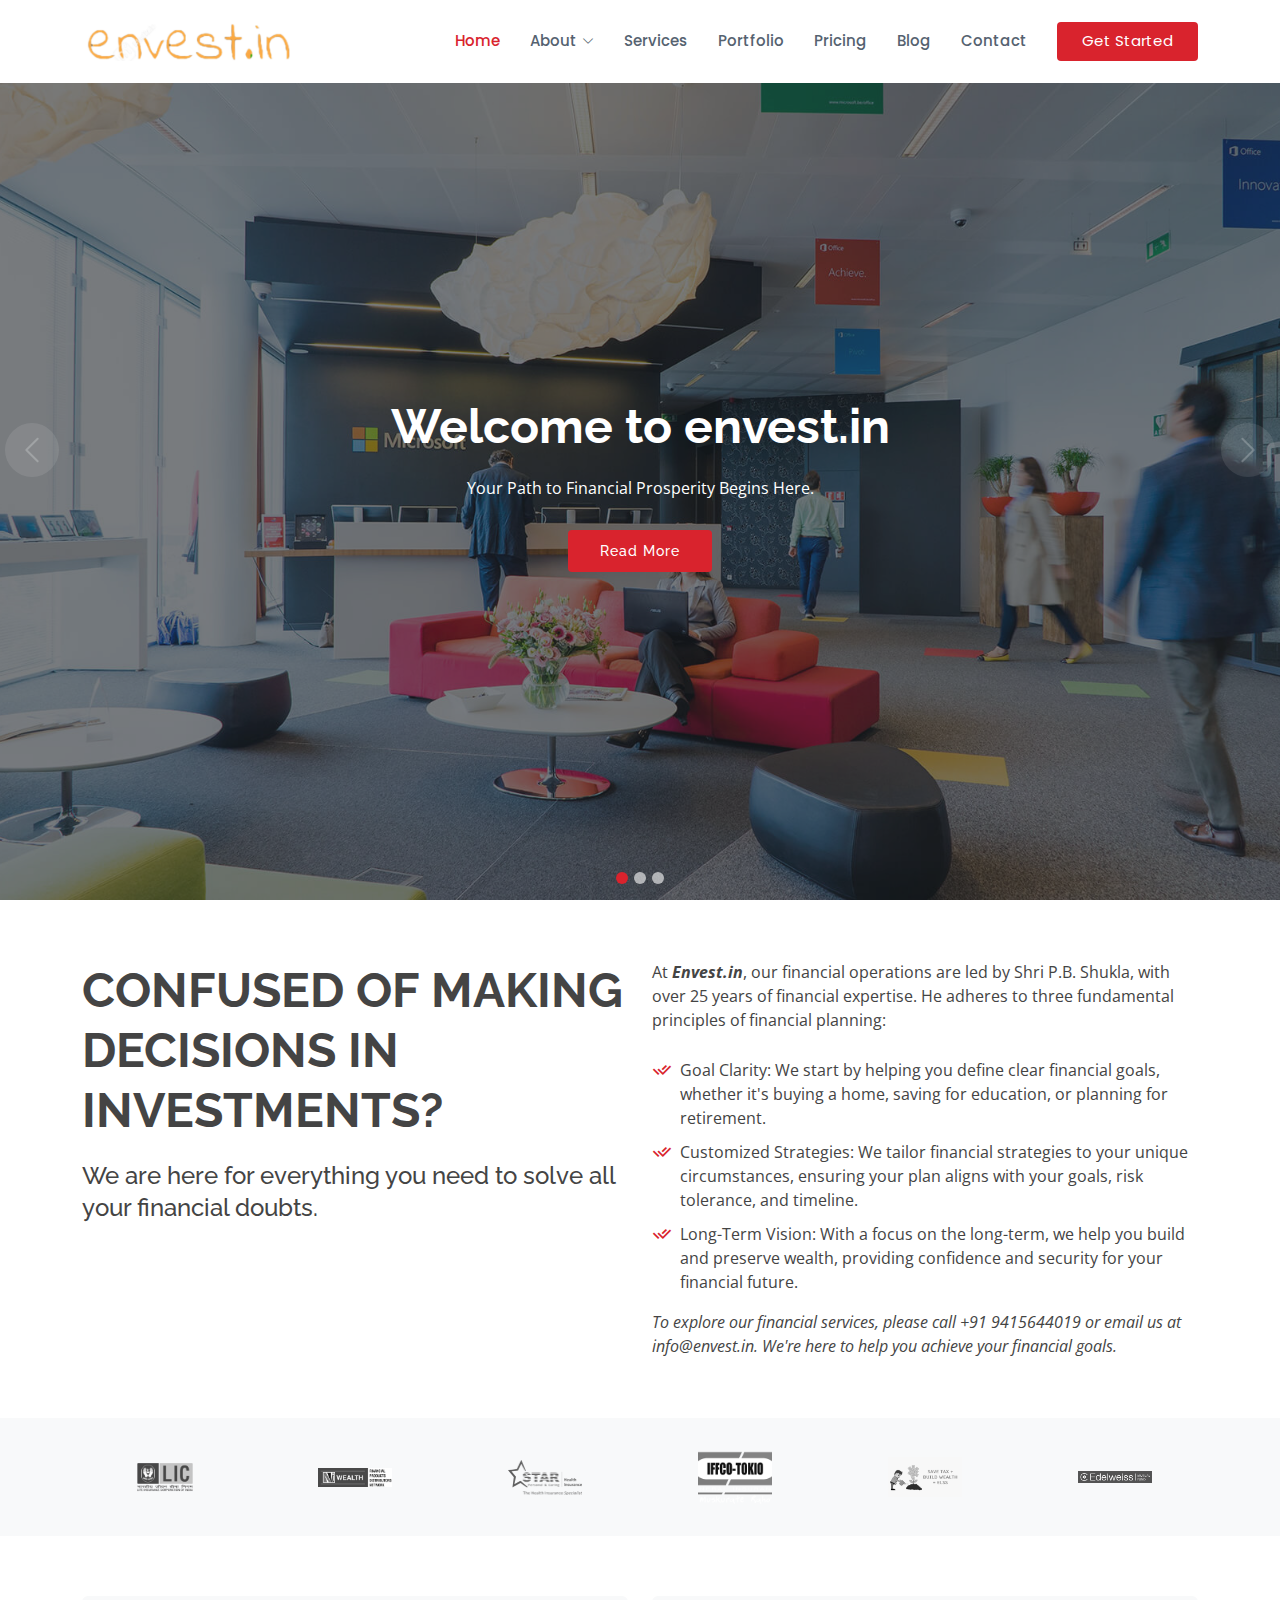
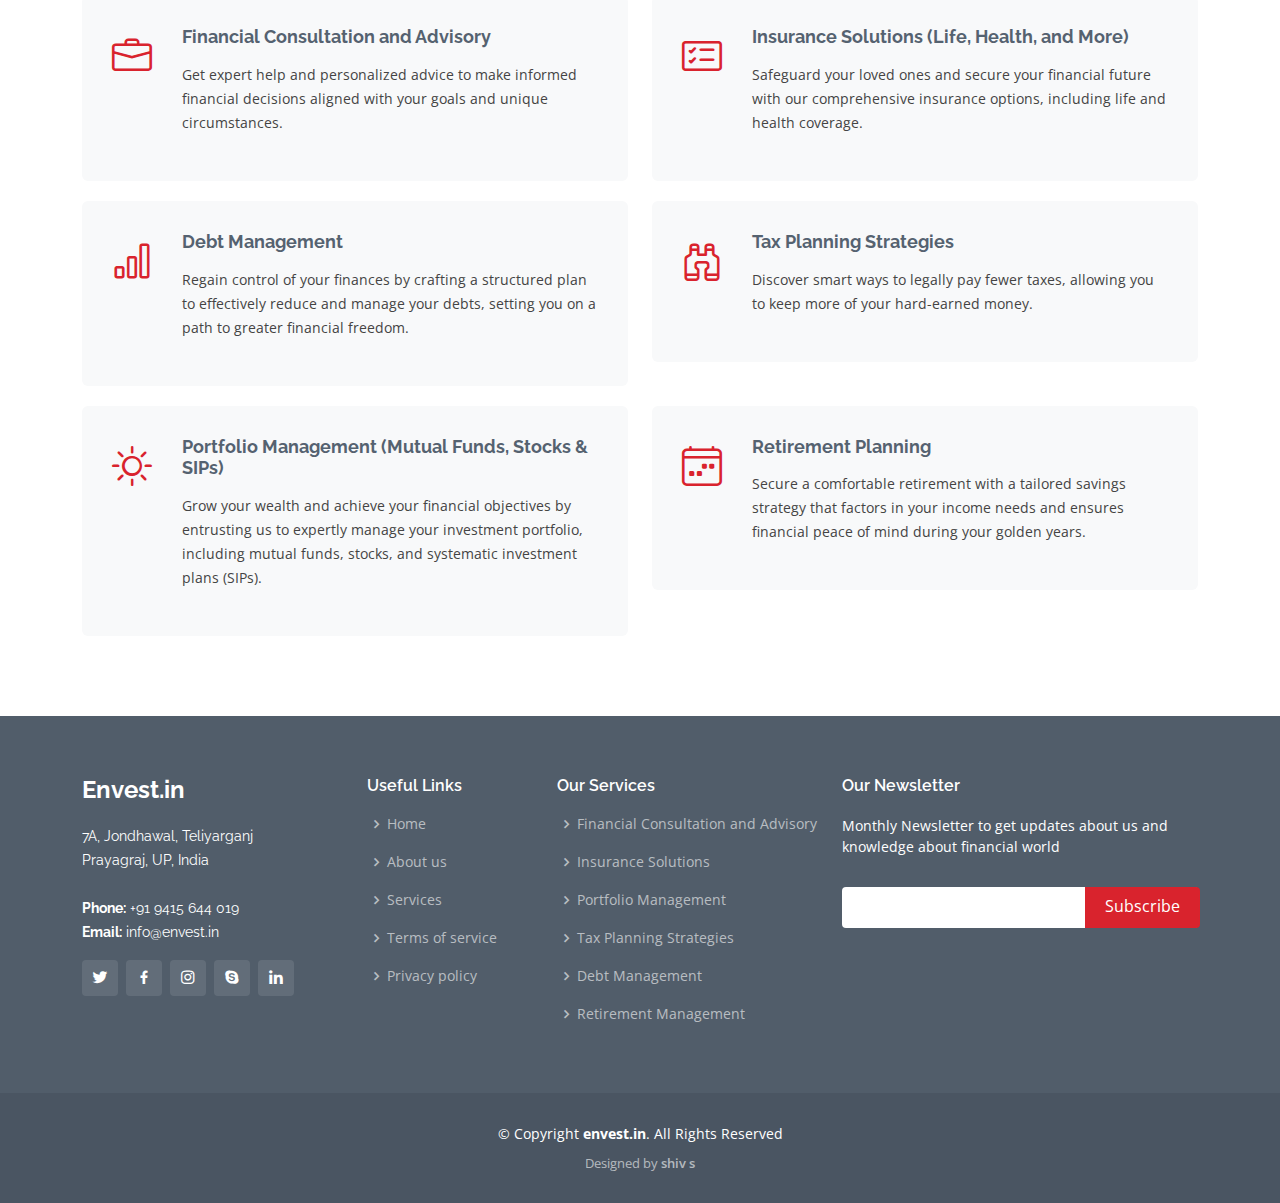
<file: index.html>
<!DOCTYPE html>
<html lang="en">

<head>
  <meta charset="utf-8">
  <meta content="width=device-width, initial-scale=1.0" name="viewport">

  <title>Wealth management and Investment Consulting</title>
  <meta content="" name="description">
  <meta content="" name="keywords">

  <!-- Favicons -->
  <link href="assets/img/favicon.png" rel="icon">
  <link href="assets/img/apple-touch-icon.png" rel="apple-touch-icon">

  <!-- Google Fonts -->
  <link href="https://fonts.googleapis.com/css?family=Open+Sans:300,300i,400,400i,600,600i,700,700i|Raleway:300,300i,400,400i,500,500i,600,600i,700,700i|Poppins:300,300i,400,400i,500,500i,600,600i,700,700i" rel="stylesheet">

  <!-- Vendor CSS Files -->
  <link href="assets/vendor/animate.css/animate.min.css" rel="stylesheet">
  <link href="assets/vendor/bootstrap/css/bootstrap.min.css" rel="stylesheet">
  <link href="assets/vendor/bootstrap-icons/bootstrap-icons.css" rel="stylesheet">
  <link href="assets/vendor/boxicons/css/boxicons.min.css" rel="stylesheet">
  <link href="assets/vendor/glightbox/css/glightbox.min.css" rel="stylesheet">
  <link href="assets/vendor/remixicon/remixicon.css" rel="stylesheet">
  <link href="assets/vendor/swiper/swiper-bundle.min.css" rel="stylesheet">

  <!-- Template Main CSS File -->
  <link href="assets/css/style.css" rel="stylesheet">

</head>

<body>

  <!-- ======= Header ======= -->
  <header id="header" class="fixed-top d-flex align-items-center">
    <div class="container d-flex align-items-center">

      <!-- <h1 class="logo me-auto"><a href="index.html">envest.in</a></h1> -->
      <!-- Uncomment below if you prefer to use an image logo -->
      <a href="index.html" class="logo me-auto"><img src="assets/img/logo.png" alt="" class="img-fluid"></a>

      <nav id="navbar" class="navbar">
        <ul>
          <li><a href="index.html" class="active">Home</a></li>

          <li class="dropdown"><a href="#"><span>About</span> <i class="bi bi-chevron-down"></i></a>
            <ul>
              <li><a href="index.html">About</a></li>
              <li><a href="index.html">Team</a></li>
              <li><a href="index.html">Testimonials</a></li>

              <li class="dropdown"><a href="#"><span>Deep Drop Down</span> <i class="bi bi-chevron-right"></i></a>
                <ul>
                  <li><a href="#">Deep Drop Down 1</a></li>
                  <li><a href="#">Deep Drop Down 2</a></li>
                  <li><a href="#">Deep Drop Down 3</a></li>
                  <li><a href="#">Deep Drop Down 4</a></li>
                  <li><a href="#">Deep Drop Down 5</a></li>
                </ul>
              </li>
            </ul>
          </li>
          <li><a href="index.html">Services</a></li>
          <li><a href="index.html">Portfolio</a></li>
          <li><a href="index.html">Pricing</a></li>
          <li><a href="index.html">Blog</a></li>

          <li><a href="index.html">Contact</a></li>
          <li><a href="index.html" class="getstarted">Get Started</a></li>
        </ul>
        <i class="bi bi-list mobile-nav-toggle"></i>
      </nav><!-- .navbar -->

    </div>
  </header><!-- End Header -->

  <!-- ======= Hero Section ======= -->
  <section id="hero">
    <div id="heroCarousel" data-bs-interval="5000" class="carousel slide carousel-fade" data-bs-ride="carousel">

      <ol class="carousel-indicators" id="hero-carousel-indicators"></ol>

      <div class="carousel-inner" role="listbox">

        <!-- Slide 1 -->
        <div class="carousel-item active" style="background-image: url(assets/img/slide/slide-1.jpg)">
          <div class="carousel-container">
            <div class="container">
              <h2 class="animate__animated animate__fadeInDown">Welcome to <span>envest.in</span></h2>
              <p class="animate__animated animate__fadeInUp">Your Path to Financial Prosperity Begins Here.</p>
              <a href="#about" class="btn-get-started animate__animated animate__fadeInUp scrollto">Read More</a>
            </div>
          </div>
        </div>

        <!-- Slide 2 -->
        <div class="carousel-item" style="background-image: url(assets/img/slide/slide-2.jpg)">
          <div class="carousel-container">
            <div class="container">
              <h2 class="animate__animated animate__fadeInDown">Unlock Your Financial Potential with Envest</span></h2>
              <p class="animate__animated animate__fadeInUp">Discover the key to unlocking your financial potential with Envest. We provide expert financial guidance and tailored solutions to help you achieve your financial goals and secure a prosperous future.</p>
              <a href="#about" class="btn-get-started animate__animated animate__fadeInUp scrollto">Read More</a>
            </div>
          </div>
        </div>

        <!-- Slide 3 -->
        <div class="carousel-item" style="background-image: url(assets/img/slide/slide-3.jpg)">
          <div class="carousel-container">
            <div class="container">
              <h2 class="animate__animated animate__fadeInDown">Plan your future by planning your finances</h2>
              <p class="animate__animated animate__fadeInUp">Secure your future by taking control of your finances. Our financial planning services empower you to make informed decisions, set achievable goals, and build a prosperous tomorrow. Let us guide you on the path to financial stability and success.</p>
              <a href="#about" class="btn-get-started animate__animated animate__fadeInUp scrollto">Read More</a>
            </div>
          </div>
        </div>

      </div>

      <a class="carousel-control-prev" href="#heroCarousel" role="button" data-bs-slide="prev">
        <span class="carousel-control-prev-icon bi bi-chevron-left" aria-hidden="true"></span>
      </a>

      <a class="carousel-control-next" href="#heroCarousel" role="button" data-bs-slide="next">
        <span class="carousel-control-next-icon bi bi-chevron-right" aria-hidden="true"></span>
      </a>

    </div>
  </section><!-- End Hero -->

  <main id="main">

    <!-- ======= About Section ======= -->
    <section id="about" class="about">
      <div class="container">

        <div class="row content">
          <div class="col-lg-6">
            <h2>Confused of making decisions in investments?</h2>
            <h3>We are here for everything you need to solve all your financial doubts.</h3>
          </div>
          <div class="col-lg-6 pt-4 pt-lg-0">
            <p>
              
              At <b><i>Envest.in</i></b>, our financial operations are led by <span> Shri P.B. Shukla</span>, with over 25 years of financial expertise. 
              He adheres to three fundamental principles of financial planning:

            </p>
            <ul>
              <li><i class="ri-check-double-line"></i> Goal Clarity: We start by helping you define clear financial goals, whether it's buying a home, saving for education, or planning for retirement.</li>
              <li><i class="ri-check-double-line"></i> Customized Strategies: We tailor financial strategies to your unique circumstances, ensuring your plan aligns with your goals, risk tolerance, and timeline.</li>
              <li><i class="ri-check-double-line"></i> Long-Term Vision: With a focus on the long-term, we help you build and preserve wealth, providing confidence and security for your financial future.</li>
            </ul>
            <p class="fst-italic">
              To explore our financial services, please call +91 9415644019 or email us at info@envest.in. We're here to help you achieve your financial goals.
            </p>
          </div>
        </div>

      </div>
    </section><!-- End About Section -->

    <!-- ======= Clients Section ======= -->
    <section id="clients" class="clients section-bg">
      <div class="container">

        <div class="row">

          <div class="col-lg-2 col-md-4 col-6 d-flex align-items-center justify-content-center">
            <img src="assets/img/clients/lic-logo.png" class="img-fluid" alt="">
          </div>

          <div class="col-lg-2 col-md-4 col-6 d-flex align-items-center justify-content-center">
            <img src="assets/img/clients/client-2.png" class="img-fluid" alt="">
          </div>

          <div class="col-lg-2 col-md-4 col-6 d-flex align-items-center justify-content-center">
            <img src="assets/img/clients/client-3.png" class="img-fluid" alt="">
          </div>

          <div class="col-lg-2 col-md-4 col-6 d-flex align-items-center justify-content-center">
            <img src="assets/img/clients/client-4.png" class="img-fluid" alt="">
          </div>

          <div class="col-lg-2 col-md-4 col-6 d-flex align-items-center justify-content-center">
            <img src="assets/img/clients/client-5.png" class="img-fluid" alt="">
          </div>

          <div class="col-lg-2 col-md-4 col-6 d-flex align-items-center justify-content-center">
            <img src="assets/img/clients/client-6.png" class="img-fluid" alt="">
          </div>

        </div>

      </div>
    </section><!-- End Clients Section -->

    <!-- ======= Services Section ======= -->
    <section id="services" class="services">
      <div class="container">

        <div class="row">
          <div class="col-md-6">
            <div class="icon-box">
              <i class="bi bi-briefcase"></i>
              <h4><a href="#">Financial Consultation and Advisory</a></h4>
              <p>Get expert help and personalized advice to make informed financial decisions aligned with your goals and unique circumstances.</p>
            </div>
          </div>
          <div class="col-md-6 mt-4 mt-md-0">
            <div class="icon-box">
              <i class="bi bi-card-checklist"></i>
              <h4><a href="#">Insurance Solutions (Life, Health, and More)</a></h4>
              <p>Safeguard your loved ones and secure your financial future with our comprehensive insurance options, including life and health coverage.</p>
            </div>
          </div>
          <div class="col-md-6 mt-4 mt-md-0">
            <div class="icon-box">
              <i class="bi bi-bar-chart"></i>
              <h4><a href="#">Debt Management</a></h4>
              <p>Regain control of your finances by crafting a structured plan to effectively reduce and manage your debts, setting you on a path to greater financial freedom.</p>
            </div>
          </div>
          <div class="col-md-6 mt-4 mt-md-0">
            <div class="icon-box">
              <i class="bi bi-binoculars"></i>
              <h4><a href="#">Tax Planning Strategies</a></h4>
              <p>Discover smart ways to legally pay fewer taxes, allowing you to keep more of your hard-earned money.</p>
            </div>
          </div>
          <div class="col-md-6 mt-4 mt-md-0">
            <div class="icon-box">
              <i class="bi bi-brightness-high"></i>
              <h4><a href="#">Portfolio Management (Mutual Funds, Stocks & SIPs)</a></h4>
              <p>Grow your wealth and achieve your financial objectives by entrusting us to expertly manage your investment portfolio, including mutual funds, stocks, and systematic investment plans (SIPs).</p>
            </div>
          </div>
          <div class="col-md-6 mt-4 mt-md-0">
            <div class="icon-box">
              <i class="bi bi-calendar4-week"></i>
              <h4><a href="#">Retirement Planning</a></h4>
              <p>Secure a comfortable retirement with a tailored savings strategy that factors in your income needs and ensures financial peace of mind during your golden years.</p>
            </div>
          </div>
        </div>

      </div>
    </section><!-- End Services Section -->

    <!-- ======= Portfolio Section ======= --
    <section id="portfolio" class="portfolio">
      <div class="container">

        <div class="row">
          <div class="col-lg-12 d-flex justify-content-center">
            <ul id="portfolio-flters">
              <li data-filter="*" class="filter-active">All</li>
              <li data-filter=".filter-app">App</li>
              <li data-filter=".filter-card">Card</li>
              <li data-filter=".filter-web">Web</li>
            </ul>
          </div>
        </div>

        <div class="row portfolio-container">

          <div class="col-lg-4 col-md-6 portfolio-item filter-app">
            <div class="portfolio-wrap">
              <img src="assets/img/portfolio/portfolio-1.jpg" class="img-fluid" alt="">
              <div class="portfolio-info">
                <h4>App 1</h4>
                <p>App</p>
                <div class="portfolio-links">
                  <a href="assets/img/portfolio/portfolio-1.jpg" data-gallery="portfolioGallery" class="portfolio-lightbox" title="App 1"><i class="bx bx-plus"></i></a>
                  <a href="portfolio-details.html" class="portfolio-details-lightbox" data-glightbox="type: external" title="Portfolio Details"><i class="bx bx-link"></i></a>
                </div>
              </div>
            </div>
          </div>

          <div class="col-lg-4 col-md-6 portfolio-item filter-web">
            <div class="portfolio-wrap">
              <img src="assets/img/portfolio/portfolio-2.jpg" class="img-fluid" alt="">
              <div class="portfolio-info">
                <h4>Web 3</h4>
                <p>Web</p>
                <div class="portfolio-links">
                  <a href="assets/img/portfolio/portfolio-2.jpg" data-gallery="portfolioGallery" class="portfolio-lightbox" title="Web 3"><i class="bx bx-plus"></i></a>
                  <a href="portfolio-details.html" class="portfolio-details-lightbox" data-glightbox="type: external" title="Portfolio Details"><i class="bx bx-link"></i></a>
                </div>
              </div>
            </div>
          </div>

          <div class="col-lg-4 col-md-6 portfolio-item filter-app">
            <div class="portfolio-wrap">
              <img src="assets/img/portfolio/portfolio-3.jpg" class="img-fluid" alt="">
              <div class="portfolio-info">
                <h4>App 2</h4>
                <p>App</p>
                <div class="portfolio-links">
                  <a href="assets/img/portfolio/portfolio-3.jpg" data-gallery="portfolioGallery" class="portfolio-lightbox" title="App 2"><i class="bx bx-plus"></i></a>
                  <a href="portfolio-details.html" class="portfolio-details-lightbox" data-glightbox="type: external" title="Portfolio Details"><i class="bx bx-link"></i></a>
                </div>
              </div>
            </div>
          </div>

          <div class="col-lg-4 col-md-6 portfolio-item filter-card">
            <div class="portfolio-wrap">
              <img src="assets/img/portfolio/portfolio-4.jpg" class="img-fluid" alt="">
              <div class="portfolio-info">
                <h4>Card 2</h4>
                <p>Card</p>
                <div class="portfolio-links">
                  <a href="assets/img/portfolio/portfolio-4.jpg" data-gallery="portfolioGallery" class="portfolio-lightbox" title="Card 2"><i class="bx bx-plus"></i></a>
                  <a href="portfolio-details.html" class="portfolio-details-lightbox" data-glightbox="type: external" title="Portfolio Details"><i class="bx bx-link"></i></a>
                </div>
              </div>
            </div>
          </div>

          <div class="col-lg-4 col-md-6 portfolio-item filter-web">
            <div class="portfolio-wrap">
              <img src="assets/img/portfolio/portfolio-5.jpg" class="img-fluid" alt="">
              <div class="portfolio-info">
                <h4>Web 2</h4>
                <p>Web</p>
                <div class="portfolio-links">
                  <a href="assets/img/portfolio/portfolio-5.jpg" data-gallery="portfolioGallery" class="portfolio-lightbox" title="Web 2"><i class="bx bx-plus"></i></a>
                  <a href="portfolio-details.html" class="portfolio-details-lightbox" data-glightbox="type: external" title="Portfolio Details"><i class="bx bx-link"></i></a>
                </div>
              </div>
            </div>
          </div>

          <div class="col-lg-4 col-md-6 portfolio-item filter-app">
            <div class="portfolio-wrap">
              <img src="assets/img/portfolio/portfolio-6.jpg" class="img-fluid" alt="">
              <div class="portfolio-info">
                <h4>App 3</h4>
                <p>App</p>
                <div class="portfolio-links">
                  <a href="assets/img/portfolio/portfolio-6.jpg" data-gallery="portfolioGallery" class="portfolio-lightbox" title="App 3"><i class="bx bx-plus"></i></a>
                  <a href="portfolio-details.html" class="portfolio-details-lightbox" data-glightbox="type: external" title="Portfolio Details"><i class="bx bx-link"></i></a>
                </div>
              </div>
            </div>
          </div>

          <div class="col-lg-4 col-md-6 portfolio-item filter-card">
            <div class="portfolio-wrap">
              <img src="assets/img/portfolio/portfolio-7.jpg" class="img-fluid" alt="">
              <div class="portfolio-info">
                <h4>Card 1</h4>
                <p>Card</p>
                <div class="portfolio-links">
                  <a href="assets/img/portfolio/portfolio-7.jpg" data-gallery="portfolioGallery" class="portfolio-lightbox" title="Card 1"><i class="bx bx-plus"></i></a>
                  <a href="portfolio-details.html" class="portfolio-details-lightbox" data-glightbox="type: external" title="Portfolio Details"><i class="bx bx-link"></i></a>
                </div>
              </div>
            </div>
          </div>

          <div class="col-lg-4 col-md-6 portfolio-item filter-card">
            <div class="portfolio-wrap">
              <img src="assets/img/portfolio/portfolio-8.jpg" class="img-fluid" alt="">
              <div class="portfolio-info">
                <h4>Card 3</h4>
                <p>Card</p>
                <div class="portfolio-links">
                  <a href="assets/img/portfolio/portfolio-8.jpg" data-gallery="portfolioGallery" class="portfolio-lightbox" title="Card 3"><i class="bx bx-plus"></i></a>
                  <a href="portfolio-details.html" class="portfolio-details-lightbox" data-glightbox="type: external" title="Portfolio Details"><i class="bx bx-link"></i></a>
                </div>
              </div>
            </div>
          </div>

          <div class="col-lg-4 col-md-6 portfolio-item filter-web">
            <div class="portfolio-wrap">
              <img src="assets/img/portfolio/portfolio-9.jpg" class="img-fluid" alt="">
              <div class="portfolio-info">
                <h4>Web 3</h4>
                <p>Web</p>
                <div class="portfolio-links">
                  <a href="assets/img/portfolio/portfolio-9.jpg" data-gallery="portfolioGallery" class="portfolio-lightbox" title="Web 3"><i class="bx bx-plus"></i></a>
                  <a href="portfolio-details.html" class="portfolio-details-lightbox" data-glightbox="type: external" title="Portfolio Details"><i class="bx bx-link"></i></a>
                </div>
              </div>
            </div>
          </div>

        </div>

      </div>
    </section><!-- End Portfolio Section -->
  
  </main><!-- End #main -->

  <!-- ======= Footer ======= -->
  <footer id="footer">
    <div class="footer-top">
      <div class="container">
        <div class="row">

          <div class="col-lg-3 col-md-6">
            <div class="footer-info">
              <h3>Envest.in</h3>
              <p>
                7A, Jondhawal, Teliyarganj <br>
                Prayagraj, UP, India<br><br>
                <strong>Phone:</strong> +91 9415 644 019<br>
                <strong>Email:</strong> <mail>info@envest.in</mail><br>
              </p>
              <div class="social-links mt-3">
                <a href="#" class="twitter"><i class="bx bxl-twitter"></i></a>
                <a href="#" class="facebook"><i class="bx bxl-facebook"></i></a>
                <a href="#" class="instagram"><i class="bx bxl-instagram"></i></a>
                <a href="#" class="google-plus"><i class="bx bxl-skype"></i></a>
                <a href="#" class="linkedin"><i class="bx bxl-linkedin"></i></a>
              </div>
            </div>
          </div>

          <div class="col-lg-2 col-md-6 footer-links">
            <h4>Useful Links</h4>
            <ul>
              <li><i class="bx bx-chevron-right"></i> <a href="#">Home</a></li>
              <li><i class="bx bx-chevron-right"></i> <a href="#">About us</a></li>
              <li><i class="bx bx-chevron-right"></i> <a href="#">Services</a></li>
              <li><i class="bx bx-chevron-right"></i> <a href="#">Terms of service</a></li>
              <li><i class="bx bx-chevron-right"></i> <a href="#">Privacy policy</a></li>
            </ul>
          </div>

          <div class="col-lg-3 col-md-6 footer-links">
            <h4>Our Services</h4>
            <ul>
              <li><i class="bx bx-chevron-right"></i> <a href="#">Financial Consultation and Advisory</a></li>
              <li><i class="bx bx-chevron-right"></i> <a href="#">Insurance Solutions</a></li>
              <li><i class="bx bx-chevron-right"></i> <a href="#">Portfolio Management </a></li>
              <li><i class="bx bx-chevron-right"></i> <a href="#">Tax Planning Strategies</a></li>
              <li><i class="bx bx-chevron-right"></i> <a href="#">Debt Management</a></li>
              <li><i class="bx bx-chevron-right"></i> <a href="#">Retirement Management</a></li>
            </ul>
          </div>

          <div class="col-lg-4 col-md-6 footer-newsletter">
            <h4>Our Newsletter</h4>
            <p>Monthly Newsletter to get updates about us and knowledge about financial world</p>
            <form action="" method="post">
              <input type="email" name="email"><input type="submit" value="Subscribe">
            </form>

          </div>

        </div>
      </div>
    </div>

    <div class="container">
      <div class="copyright">
        &copy; Copyright <strong><span>envest.in</span></strong>. All Rights Reserved
      </div>
      <div class="credits">
        <!-- All the links in the footer should remain intact. -->
        <!-- You can delete the links only if you purchased the pro version. -->
        <!-- Licensing information: https://bootstrapmade.com/license/ -->
        <!-- Purchase the pro version with working PHP/AJAX contact form: https://bootstrapmade.com/sailor-free-bootstrap-theme/ -->
        Designed by <a href="">shiv s</a>
      </div>
    </div>
  </footer><!-- End Footer -->

  <a href="#" class="back-to-top d-flex align-items-center justify-content-center"><i class="bi bi-arrow-up-short"></i></a>

  <!-- Vendor JS Files -->
  <script src="assets/vendor/bootstrap/js/bootstrap.bundle.min.js"></script>
  <script src="assets/vendor/glightbox/js/glightbox.min.js"></script>
  <script src="assets/vendor/isotope-layout/isotope.pkgd.min.js"></script>
  <script src="assets/vendor/swiper/swiper-bundle.min.js"></script>
  <script src="assets/vendor/waypoints/noframework.waypoints.js"></script>
  <script src="assets/vendor/php-email-form/validate.js"></script>

  <!-- Template Main JS File -->
  <script src="assets/js/main.js"></script>

</body>

</html>
</file>
<file: assets/css/style.css>
/*--------------------------------------------------------------
# General
--------------------------------------------------------------*/
body {
  font-family: "Open Sans", sans-serif;
  color: #444444;
}

a {
  text-decoration: none;
  color: #d9232d;
}

a:hover {
  color: #e24d55;
  text-decoration: none;
}

h1,
h2,
h3,
h4,
h5,
h6 {
  font-family: "Raleway", sans-serif;
}

/*--------------------------------------------------------------
# Back to top button
--------------------------------------------------------------*/
.back-to-top {
  position: fixed;
  visibility: hidden;
  opacity: 0;
  right: 15px;
  bottom: 15px;
  z-index: 996;
  background: #d9232d;
  width: 40px;
  height: 40px;
  border-radius: 4px;
  transition: all 0.4s;
}

.back-to-top i {
  font-size: 28px;
  color: #fff;
  line-height: 0;
}

.back-to-top:hover {
  background: #e1444d;
  color: #fff;
}

.back-to-top.active {
  visibility: visible;
  opacity: 1;
}

/*--------------------------------------------------------------
# Header
--------------------------------------------------------------*/
#header {
  background: white;
  transition: all 0.5s;
  z-index: 997;
  padding: 20px 0;
}

#header.header-scrolled {
  box-shadow: 0px 2px 15px rgba(0, 0, 0, 0.1);
  padding: 12px 0;
}

#header.header-inner-pages {
  box-shadow: 0px 2px 15px rgba(0, 0, 0, 0.1);
}

#header .logo {
  font-size: 28px;
  margin: 0;
  padding: 0;
  line-height: 1;
  font-weight: 700;
  text-transform: uppercase;
}

#header .logo a {
  color: #556270;
}

#header .logo img {
  max-height: 40px;
}

/*--------------------------------------------------------------
# Navigation Menu
--------------------------------------------------------------*/
/**
* Desktop Navigation 
*/
.navbar {
  padding: 0;
}

.navbar ul {
  margin: 0;
  padding: 0;
  display: flex;
  list-style: none;
  align-items: center;
}

.navbar li {
  position: relative;
}

.navbar a,
.navbar a:focus {
  display: flex;
  align-items: center;
  justify-content: space-between;
  padding: 10px 0 10px 30px;
  font-family: "Poppins", sans-serif;
  font-size: 15px;
  font-weight: 500;
  color: #556270;
  white-space: nowrap;
  transition: 0.3s;
}

.navbar a i,
.navbar a:focus i {
  font-size: 12px;
  line-height: 0;
  margin-left: 5px;
}

.navbar a:hover,
.navbar .active,
.navbar .active:focus,
.navbar li:hover>a {
  color: #d9232d;
}

.navbar .getstarted,
.navbar .getstarted:focus {
  background: #d9232d;
  padding: 8px 25px;
  margin-left: 30px;
  border-radius: 4px;
  font-weight: 400;
  color: #fff;
}

.navbar .getstarted:hover,
.navbar .getstarted:focus:hover {
  color: #fff;
  background: #e1444d;
}

.navbar .dropdown ul {
  display: block;
  position: absolute;
  left: 14px;
  top: calc(100% + 30px);
  margin: 0;
  padding: 10px 0;
  z-index: 99;
  opacity: 0;
  visibility: hidden;
  background: #fff;
  box-shadow: 0px 0px 30px rgba(127, 137, 161, 0.25);
  transition: 0.3s;
}

.navbar .dropdown ul li {
  min-width: 200px;
}

.navbar .dropdown ul a {
  padding: 10px 20px;
  font-size: 15px;
  text-transform: none;
  font-weight: 400;
}

.navbar .dropdown ul a i {
  font-size: 12px;
}

.navbar .dropdown ul a:hover,
.navbar .dropdown ul .active:hover,
.navbar .dropdown ul li:hover>a {
  color: #d9232d;
}

.navbar .dropdown:hover>ul {
  opacity: 1;
  top: 100%;
  visibility: visible;
}

.navbar .dropdown .dropdown ul {
  top: 0;
  left: calc(100% - 30px);
  visibility: hidden;
}

.navbar .dropdown .dropdown:hover>ul {
  opacity: 1;
  top: 0;
  left: 100%;
  visibility: visible;
}

@media (max-width: 1366px) {
  .navbar .dropdown .dropdown ul {
    left: -90%;
  }

  .navbar .dropdown .dropdown:hover>ul {
    left: -100%;
  }
}

/**
* Mobile Navigation 
*/
.mobile-nav-toggle {
  color: #556270;
  font-size: 28px;
  cursor: pointer;
  display: none;
  line-height: 0;
  transition: 0.5s;
}

.mobile-nav-toggle.bi-x {
  color: #fff;
}

@media (max-width: 991px) {
  .mobile-nav-toggle {
    display: block;
  }

  .navbar ul {
    display: none;
  }
}

.navbar-mobile {
  position: fixed;
  overflow: hidden;
  top: 0;
  right: 0;
  left: 0;
  bottom: 0;
  background: rgba(63, 73, 83, 0.9);
  transition: 0.3s;
  z-index: 999;
}

.navbar-mobile .mobile-nav-toggle {
  position: absolute;
  top: 15px;
  right: 15px;
}

.navbar-mobile ul {
  display: block;
  position: absolute;
  top: 55px;
  right: 15px;
  bottom: 15px;
  left: 15px;
  padding: 10px 0;
  background-color: #fff;
  overflow-y: auto;
  transition: 0.3s;
}

.navbar-mobile a,
.navbar-mobile a:focus {
  padding: 10px 20px;
  font-size: 15px;
  color: #556270;
}

.navbar-mobile a:hover,
.navbar-mobile .active,
.navbar-mobile li:hover>a {
  color: #d9232d;
}

.navbar-mobile .getstarted,
.navbar-mobile .getstarted:focus {
  margin: 15px;
}

.navbar-mobile .dropdown ul {
  position: static;
  display: none;
  margin: 10px 20px;
  padding: 10px 0;
  z-index: 99;
  opacity: 1;
  visibility: visible;
  background: #fff;
  box-shadow: 0px 0px 30px rgba(127, 137, 161, 0.25);
}

.navbar-mobile .dropdown ul li {
  min-width: 200px;
}

.navbar-mobile .dropdown ul a {
  padding: 10px 20px;
}

.navbar-mobile .dropdown ul a i {
  font-size: 12px;
}

.navbar-mobile .dropdown ul a:hover,
.navbar-mobile .dropdown ul .active:hover,
.navbar-mobile .dropdown ul li:hover>a {
  color: #d9232d;
}

.navbar-mobile .dropdown>.dropdown-active {
  display: block;
}

/*--------------------------------------------------------------
# Hero Section
--------------------------------------------------------------*/
#hero {
  width: 100%;
  height: 100vh;
  background-color: rgba(63, 73, 83, 0.8);
  overflow: hidden;
  position: relative;
}

#hero .carousel,
#hero .carousel-inner,
#hero .carousel-item,
#hero .carousel-item::before {
  position: absolute;
  top: 0;
  right: 0;
  left: 0;
  bottom: 0;
}

#hero .carousel-item {
  background-size: cover;
  background-position: center;
  background-repeat: no-repeat;
}

#hero .carousel-item::before {
  content: "";
  background-color: rgba(30, 35, 40, 0.6);
}

#hero .carousel-container {
  display: flex;
  justify-content: center;
  align-items: center;
  position: absolute;
  bottom: 0;
  top: 70px;
  left: 50px;
  right: 50px;
}

#hero .container {
  text-align: center;
}

#hero h2 {
  color: #fff;
  margin-bottom: 20px;
  font-size: 48px;
  font-weight: 700;
}

#hero p {
  animation-delay: 0.4s;
  margin: 0 auto 30px auto;
  color: #fff;
}

#hero .carousel-inner .carousel-item {
  transition-property: opacity;
  background-position: center top;
}

#hero .carousel-inner .carousel-item,
#hero .carousel-inner .active.carousel-item-start,
#hero .carousel-inner .active.carousel-item-end {
  opacity: 0;
}

#hero .carousel-inner .active,
#hero .carousel-inner .carousel-item-next.carousel-item-start,
#hero .carousel-inner .carousel-item-prev.carousel-item-end {
  opacity: 1;
  transition: 0.5s;
}

#hero .carousel-inner .carousel-item-next,
#hero .carousel-inner .carousel-item-prev,
#hero .carousel-inner .active.carousel-item-start,
#hero .carousel-inner .active.carousel-item-end {
  left: 0;
  transform: translate3d(0, 0, 0);
}

#hero .carousel-control-next-icon,
#hero .carousel-control-prev-icon {
  background: none;
  font-size: 30px;
  line-height: 0;
  width: auto;
  height: auto;
  background: rgba(255, 255, 255, 0.2);
  border-radius: 50px;
  transition: 0.3s;
  color: rgba(255, 255, 255, 0.5);
  width: 54px;
  height: 54px;
  display: flex;
  align-items: center;
  justify-content: center;
}

#hero .carousel-control-next-icon:hover,
#hero .carousel-control-prev-icon:hover {
  background: rgba(255, 255, 255, 0.3);
  color: rgba(255, 255, 255, 0.8);
}

#hero .carousel-indicators li {
  list-style-type: none;
  cursor: pointer;
  background: #fff;
  overflow: hidden;
  border: 0;
  width: 12px;
  height: 12px;
  border-radius: 50px;
  opacity: 0.6;
  transition: 0.3s;
}

#hero .carousel-indicators li.active {
  opacity: 1;
  background: #d9232d;
}

#hero .btn-get-started {
  font-family: "Raleway", sans-serif;
  font-weight: 500;
  font-size: 14px;
  letter-spacing: 1px;
  display: inline-block;
  padding: 14px 32px;
  border-radius: 4px;
  transition: 0.5s;
  line-height: 1;
  color: #fff;
  animation-delay: 0.8s;
  background: #d9232d;
}

#hero .btn-get-started:hover {
  background: #df3740;
}

@media (max-width: 992px) {
  #hero {
    height: 100vh;
  }

  #hero .carousel-container {
    top: 8px;
  }
}

@media (max-width: 768px) {
  #hero h2 {
    font-size: 28px;
  }
}

@media (min-width: 1024px) {

  #hero .carousel-control-prev,
  #hero .carousel-control-next {
    width: 5%;
  }
}

@media (max-height: 500px) {
  #hero {
    height: 120vh;
  }
}

/*--------------------------------------------------------------
# Sections General
--------------------------------------------------------------*/
section {
  padding: 60px 0;
  overflow: hidden;
}

.section-bg,
.services .icon-box {
  background-color: #f8f9fa;
}

.section-title {
  padding-bottom: 40px;
}

.section-title h2 {
  font-size: 14px;
  font-weight: 500;
  padding: 0;
  line-height: 1px;
  margin: 0 0 5px 0;
  letter-spacing: 2px;
  text-transform: uppercase;
  color: #aaaaaa;
  font-family: "Poppins", sans-serif;
}

.section-title h2::after {
  content: "";
  width: 120px;
  height: 1px;
  display: inline-block;
  background: #e6636a;
  margin: 4px 10px;
}

.section-title p {
  margin: 0;
  margin: 0;
  font-size: 36px;
  font-weight: 700;
  text-transform: uppercase;
  font-family: "Poppins", sans-serif;
  color: #556270;
}

/*--------------------------------------------------------------
# Breadcrumbs
--------------------------------------------------------------*/
.breadcrumbs {
  padding: 18px 0;
  background: #f8f9fa;
  min-height: 40px;
  margin-top: 80px;
}

.breadcrumbs h2 {
  font-size: 32px;
  font-weight: 300;
  margin: 0;
}

.breadcrumbs ol {
  display: flex;
  flex-wrap: wrap;
  list-style: none;
  padding: 0;
  margin: 0;
  font-size: 14px;
}

.breadcrumbs ol li+li {
  padding-left: 10px;
}

.breadcrumbs ol li+li::before {
  display: inline-block;
  padding-right: 10px;
  color: #6b7b8d;
  content: "/";
}

@media (max-width: 992px) {
  .breadcrumbs {
    margin-top: 58px;
  }

  .breadcrumbs .d-flex {
    display: block !important;
  }

  .breadcrumbs h2 {
    margin-bottom: 10px;
  }

  .breadcrumbs ol {
    display: block;
  }

  .breadcrumbs ol li {
    display: inline-block;
  }
}

/*--------------------------------------------------------------
# About
--------------------------------------------------------------*/
.about .content h2 {
  font-weight: 700;
  font-size: 48px;
  line-height: 60px;
  margin-bottom: 20px;
  text-transform: uppercase;
}

.about .content h3 {
  font-weight: 500;
  line-height: 32px;
  font-size: 24px;
}

.about .content ul {
  list-style: none;
  padding: 0;
}

.about .content ul li {
  padding: 10px 0 0 28px;
  position: relative;
}

.about .content ul i {
  left: 0;
  top: 7px;
  position: absolute;
  font-size: 20px;
  color: #d9232d;
}

.about .content p:last-child {
  margin-bottom: 0;
}

/*--------------------------------------------------------------
# Clients
--------------------------------------------------------------*/
.clients {
  padding: 15px 0;
  text-align: center;
}

.clients img {
  max-width: 45%;
  transition: all 0.4s ease-in-out;
  display: inline-block;
  padding: 15px 0;
  filter: grayscale(100);
}

.clients img:hover {
  filter: none;
  transform: scale(1.15);
}

@media (max-width: 768px) {
  .clients img {
    max-width: 40%;
  }
}

/*--------------------------------------------------------------
# Services
--------------------------------------------------------------*/
.services .icon-box {
  margin-bottom: 20px;
  padding: 30px;
  border-radius: 6px;
}

.services .icon-box i {
  float: left;
  color: #d9232d;
  font-size: 40px;
}

.services .icon-box h4 {
  margin-left: 70px;
  font-weight: 700;
  margin-bottom: 15px;
  font-size: 18px;
}

.services .icon-box h4 a {
  color: #556270;
  transition: 0.3s;
}

.services .icon-box p {
  margin-left: 70px;
  line-height: 24px;
  font-size: 14px;
}

.services .icon-box:hover h4 a {
  color: #d9232d;
}

/*--------------------------------------------------------------
# Portfolio
--------------------------------------------------------------*/
.portfolio .portfolio-item {
  margin-bottom: 30px;
}

.portfolio #portfolio-flters {
  padding: 0;
  margin: 0 auto 20px auto;
  list-style: none;
  text-align: center;
}

.portfolio #portfolio-flters li {
  cursor: pointer;
  display: inline-block;
  padding: 8px 15px 10px 15px;
  font-size: 14px;
  font-weight: 600;
  line-height: 1;
  text-transform: uppercase;
  color: #444444;
  margin-bottom: 5px;
  transition: all 0.3s ease-in-out;
  border-radius: 3px;
}

.portfolio #portfolio-flters li:hover,
.portfolio #portfolio-flters li.filter-active {
  color: #fff;
  background: #d9232d;
}

.portfolio #portfolio-flters li:last-child {
  margin-right: 0;
}

.portfolio .portfolio-wrap {
  transition: 0.3s;
  position: relative;
  overflow: hidden;
  z-index: 1;
  background: rgba(85, 98, 112, 0.6);
}

.portfolio .portfolio-wrap::before {
  content: "";
  background: rgba(85, 98, 112, 0.6);
  position: absolute;
  left: 0;
  right: 0;
  top: 0;
  bottom: 0;
  transition: all ease-in-out 0.3s;
  z-index: 2;
  opacity: 0;
}

.portfolio .portfolio-wrap img {
  transition: all ease-in-out 0.3s;
}

.portfolio .portfolio-wrap .portfolio-info {
  opacity: 0;
  position: absolute;
  top: 0;
  left: 0;
  right: 0;
  bottom: 0;
  z-index: 3;
  transition: all ease-in-out 0.3s;
  display: flex;
  flex-direction: column;
  justify-content: flex-end;
  align-items: flex-start;
  padding: 20px;
}

.portfolio .portfolio-wrap .portfolio-info h4 {
  font-size: 20px;
  color: #fff;
  font-weight: 600;
}

.portfolio .portfolio-wrap .portfolio-info p {
  color: rgba(255, 255, 255, 0.7);
  font-size: 14px;
  text-transform: uppercase;
  padding: 0;
  margin: 0;
  font-style: italic;
}

.portfolio .portfolio-wrap .portfolio-links {
  text-align: center;
  z-index: 4;
}

.portfolio .portfolio-wrap .portfolio-links a {
  color: rgba(255, 255, 255, 0.6);
  margin: 0 5px 0 0;
  font-size: 28px;
  display: inline-block;
  transition: 0.3s;
}

.portfolio .portfolio-wrap .portfolio-links a:hover {
  color: white;
}

.portfolio .portfolio-wrap:hover::before {
  opacity: 1;
}

.portfolio .portfolio-wrap:hover img {
  transform: scale(1.2);
}

.portfolio .portfolio-wrap:hover .portfolio-info {
  opacity: 1;
}

/*--------------------------------------------------------------
# Portfolio Details
--------------------------------------------------------------*/
.portfolio-details {
  padding-top: 40px;
}

.portfolio-details .portfolio-details-slider img {
  width: 100%;
}

.portfolio-details .portfolio-details-slider .swiper-pagination {
  margin-top: 20px;
  position: relative;
}

.portfolio-details .portfolio-details-slider .swiper-pagination .swiper-pagination-bullet {
  width: 12px;
  height: 12px;
  background-color: #fff;
  opacity: 1;
  border: 1px solid #d9232d;
}

.portfolio-details .portfolio-details-slider .swiper-pagination .swiper-pagination-bullet-active {
  background-color: #d9232d;
}

.portfolio-details .portfolio-info {
  padding: 30px;
  box-shadow: 0px 0 30px rgba(85, 98, 112, 0.08);
}

.portfolio-details .portfolio-info h3 {
  font-size: 22px;
  font-weight: 700;
  margin-bottom: 20px;
  padding-bottom: 20px;
  border-bottom: 1px solid #eee;
}

.portfolio-details .portfolio-info ul {
  list-style: none;
  padding: 0;
  font-size: 15px;
}

.portfolio-details .portfolio-info ul li+li {
  margin-top: 10px;
}

.portfolio-details .portfolio-description {
  padding-top: 30px;
}

.portfolio-details .portfolio-description h2 {
  font-size: 26px;
  font-weight: 700;
  margin-bottom: 20px;
}

.portfolio-details .portfolio-description p {
  padding: 0;
}

/*--------------------------------------------------------------
# Our Team
--------------------------------------------------------------*/
.team .member {
  position: relative;
  box-shadow: 0px 2px 15px rgba(85, 98, 112, 0.08);
  padding: 30px;
  border-radius: 4px;
  background: white;
}

.team .member .pic {
  overflow: hidden;
  width: 140px;
  border-radius: 4px;
}

.team .member .pic img {
  transition: ease-in-out 0.3s;
}

.team .member:hover img {
  transform: scale(1.1);
}

.team .member .member-info {
  padding-left: 30px;
}

.team .member h4 {
  font-weight: 700;
  margin-bottom: 5px;
  font-size: 20px;
  color: #556270;
}

.team .member span {
  display: block;
  font-size: 15px;
  padding-bottom: 10px;
  position: relative;
  font-weight: 500;
}

.team .member span::after {
  content: "";
  position: absolute;
  display: block;
  width: 50px;
  height: 1px;
  background: #dee2e6;
  bottom: 0;
  left: 0;
}

.team .member p {
  margin: 10px 0 0 0;
  font-size: 14px;
}

.team .member .social {
  margin-top: 12px;
  display: flex;
  align-items: center;
  justify-content: flex-start;
}

.team .member .social a {
  transition: ease-in-out 0.3s;
  display: flex;
  align-items: center;
  justify-content: center;
  border-radius: 4px;
  width: 32px;
  height: 32px;
  background: #8795a4;
}

.team .member .social a i {
  color: #fff;
  font-size: 16px;
  margin: 0 2px;
}

.team .member .social a:hover {
  background: #d9232d;
}

.team .member .social a+a {
  margin-left: 8px;
}

/*--------------------------------------------------------------
# Our Skills
--------------------------------------------------------------*/
.skills .progress {
  height: 60px;
  display: block;
  background: none;
  border-radius: 0;
}

.skills .progress .skill {
  padding: 10px 0;
  margin: 0;
  text-transform: uppercase;
  display: block;
  font-weight: 600;
  font-family: "Poppins", sans-serif;
  color: #556270;
}

.skills .progress .skill .val {
  float: right;
  font-style: normal;
}

.skills .progress-bar-wrap {
  background: #edeff1;
}

.skills .progress-bar {
  width: 1px;
  height: 10px;
  transition: 0.9s;
  background-color: #6b7b8d;
}

/*--------------------------------------------------------------
# Features
--------------------------------------------------------------*/
.features {
  overflow: hidden;
}

.features .nav-tabs {
  border: 0;
}

.features .nav-link {
  border: 0;
  padding: 12px 15px 12px 0;
  transition: 0.3s;
  color: #556270;
  border-radius: 0;
  border-right: 2px solid white;
  font-weight: 600;
  font-size: 15px;
}

.features .nav-link:hover {
  color: #d9232d;
}

.features .nav-link.active {
  color: #d9232d;
  border-color: #d9232d;
}

.features .tab-pane.active {
  animation: fadeIn 0.5s ease-out;
}

.features .details h3 {
  font-size: 26px;
  font-weight: 600;
  margin-bottom: 20px;
  color: #556270;
}

.features .details p {
  color: #777777;
}

.features .details p:last-child {
  margin-bottom: 0;
}

@media (max-width: 992px) {
  .features .nav-link {
    border: 0;
    padding: 15px;
  }

  .features .nav-link.active {
    color: #fff;
    background: #d9232d;
  }
}

/*--------------------------------------------------------------
# Pricing
--------------------------------------------------------------*/
.pricing .box {
  padding: 20px;
  background: #fff;
  text-align: center;
  box-shadow: 0px 0px 4px rgba(0, 0, 0, 0.12);
  border-radius: 5px;
  position: relative;
  overflow: hidden;
}

.pricing h3 {
  font-weight: 400;
  margin: -20px -20px 20px -20px;
  padding: 20px 15px;
  font-size: 16px;
  font-weight: 600;
  color: #777777;
  background: #f8f8f8;
}

.pricing h4 {
  font-size: 36px;
  color: #d9232d;
  font-weight: 600;
  font-family: "Poppins", sans-serif;
  margin-bottom: 20px;
}

.pricing h4 sup {
  font-size: 20px;
  top: -15px;
  left: -3px;
}

.pricing h4 span {
  color: #bababa;
  font-size: 16px;
  font-weight: 300;
}

.pricing ul {
  padding: 0;
  list-style: none;
  color: #444444;
  text-align: center;
  line-height: 20px;
  font-size: 14px;
}

.pricing ul li {
  padding-bottom: 16px;
}

.pricing ul i {
  color: #d9232d;
  font-size: 18px;
  padding-right: 4px;
}

.pricing ul .na {
  color: #ccc;
  text-decoration: line-through;
}

.pricing .btn-wrap {
  margin: 20px -20px -20px -20px;
  padding: 20px 15px;
  background: #f8f8f8;
  text-align: center;
}

.pricing .btn-buy {
  background: #d9232d;
  display: inline-block;
  padding: 8px 35px 9px 35px;
  border-radius: 4px;
  color: #fff;
  transition: none;
  font-size: 14px;
  font-weight: 400;
  font-family: "Raleway", sans-serif;
  font-weight: 600;
  transition: 0.3s;
}

.pricing .btn-buy:hover {
  background: #e1444d;
}

.pricing .featured h3 {
  color: #fff;
  background: #d9232d;
}

.pricing .advanced {
  width: 200px;
  position: absolute;
  top: 18px;
  right: -68px;
  transform: rotate(45deg);
  z-index: 1;
  font-size: 14px;
  padding: 1px 0 3px 0;
  background: #d9232d;
  color: #fff;
}

/*--------------------------------------------------------------
# Frequently Asked Questions
--------------------------------------------------------------*/
.faq .faq-item {
  margin: 20px 0;
  padding: 20px 0;
  border-bottom: 1px solid white;
}

.faq .faq-item i {
  color: #dee2e6;
  font-size: 20px;
  float: left;
  line-height: 0;
  padding: 13px 0 0 0;
  margin: 0;
}

.faq .faq-item h4 {
  font-size: 16px;
  line-height: 26px;
  font-weight: 500;
  margin: 0 0 10px 28px;
  font-family: "Poppins", sans-serif;
}

.faq .faq-item p {
  font-size: 15px;
}

/*--------------------------------------------------------------
# Testimonials
--------------------------------------------------------------*/
.testimonials .testimonials-carousel,
.testimonials .testimonials-slider {
  overflow: hidden;
}

.testimonials .testimonial-item {
  box-sizing: content-box;
  padding: 40px;
  box-shadow: 0px 2px 12px rgba(0, 0, 0, 0.08);
  position: relative;
  background: #fff;
}

.testimonials .testimonial-item .testimonial-img {
  width: 90px;
  border-radius: 50px;
  border: 6px solid #fff;
  float: left;
  margin: 0 10px 0 0;
}

.testimonials .testimonial-item h3 {
  font-size: 18px;
  font-weight: bold;
  margin: 10px 0 5px 0;
  color: #111;
}

.testimonials .testimonial-item h4 {
  font-size: 14px;
  color: #999;
  margin: 0;
}

.testimonials .testimonial-item .quote-icon-left,
.testimonials .testimonial-item .quote-icon-right {
  color: #f8d1d3;
  font-size: 26px;
}

.testimonials .testimonial-item .quote-icon-left {
  display: inline-block;
  left: -5px;
  position: relative;
}

.testimonials .testimonial-item .quote-icon-right {
  display: inline-block;
  right: -5px;
  position: relative;
  top: 10px;
}

.testimonials .testimonial-item p {
  font-style: italic;
  margin: 15px 0 0 0;
  padding: 0;
}

/*--------------------------------------------------------------
# Contact
--------------------------------------------------------------*/
.contact .info {
  width: 100%;
  background: #fff;
}

.contact .info i {
  font-size: 20px;
  color: #556270;
  float: left;
  width: 44px;
  height: 44px;
  background: #edeff1;
  display: flex;
  justify-content: center;
  align-items: center;
  border-radius: 50px;
  transition: all 0.3s ease-in-out;
}

.contact .info h4 {
  padding: 0 0 0 60px;
  font-size: 22px;
  font-weight: 600;
  margin-bottom: 5px;
  color: #556270;
}

.contact .info p {
  padding: 0 0 0 60px;
  margin-bottom: 0;
  font-size: 14px;
  color: #8795a4;
}

.contact .info .email,
.contact .info .phone {
  margin-top: 40px;
}

.contact .info .email:hover i,
.contact .info .address:hover i,
.contact .info .phone:hover i {
  background: #556270;
  color: #fff;
}

.contact .php-email-form {
  width: 100%;
  background: #fff;
}

.contact .php-email-form .form-group {
  padding-bottom: 8px;
}

.contact .php-email-form .error-message {
  display: none;
  color: #fff;
  background: #ed3c0d;
  text-align: left;
  padding: 15px;
  font-weight: 600;
}

.contact .php-email-form .error-message br+br {
  margin-top: 25px;
}

.contact .php-email-form .sent-message {
  display: none;
  color: #fff;
  background: #18d26e;
  text-align: center;
  padding: 15px;
  font-weight: 600;
}

.contact .php-email-form .loading {
  display: none;
  background: #fff;
  text-align: center;
  padding: 15px;
}

.contact .php-email-form .loading:before {
  content: "";
  display: inline-block;
  border-radius: 50%;
  width: 24px;
  height: 24px;
  margin: 0 10px -6px 0;
  border: 3px solid #18d26e;
  border-top-color: #eee;
  animation: animate-loading 1s linear infinite;
}

.contact .php-email-form input,
.contact .php-email-form textarea {
  border-radius: 0;
  box-shadow: none;
  font-size: 14px;
  border-radius: 4px;
}

.contact .php-email-form input:focus,
.contact .php-email-form textarea:focus {
  border-color: #d9232d;
}

.contact .php-email-form input {
  height: 44px;
}

.contact .php-email-form textarea {
  padding: 10px 12px;
}

.contact .php-email-form button[type=submit] {
  background: #d9232d;
  border: 0;
  padding: 10px 24px;
  color: #fff;
  transition: 0.4s;
  border-radius: 4px;
}

.contact .php-email-form button[type=submit]:hover {
  background: #e24d55;
}

@keyframes animate-loading {
  0% {
    transform: rotate(0deg);
  }

  100% {
    transform: rotate(360deg);
  }
}

/*--------------------------------------------------------------
# Blog
--------------------------------------------------------------*/
.blog {
  padding: 40px 0 20px 0;
}

.blog .entry {
  padding: 30px;
  margin-bottom: 60px;
  box-shadow: 0 4px 16px rgba(0, 0, 0, 0.1);
}

.blog .entry .entry-img {
  max-height: 440px;
  margin: -30px -30px 20px -30px;
  overflow: hidden;
}

.blog .entry .entry-title {
  font-size: 28px;
  font-weight: bold;
  padding: 0;
  margin: 0 0 20px 0;
}

.blog .entry .entry-title a {
  color: #556270;
  transition: 0.3s;
}

.blog .entry .entry-title a:hover {
  color: #d9232d;
}

.blog .entry .entry-meta {
  margin-bottom: 15px;
  color: #c1c8d0;
}

.blog .entry .entry-meta ul {
  display: flex;
  flex-wrap: wrap;
  list-style: none;
  align-items: center;
  padding: 0;
  margin: 0;
}

.blog .entry .entry-meta ul li+li {
  padding-left: 20px;
}

.blog .entry .entry-meta i {
  font-size: 16px;
  margin-right: 8px;
  line-height: 0;
}

.blog .entry .entry-meta a {
  color: #777777;
  font-size: 14px;
  display: inline-block;
  line-height: 1;
}

.blog .entry .entry-content p {
  line-height: 24px;
}

.blog .entry .entry-content .read-more {
  -moz-text-align-last: right;
  text-align-last: right;
}

.blog .entry .entry-content .read-more a {
  display: inline-block;
  background: #d9232d;
  color: #fff;
  padding: 6px 20px;
  transition: 0.3s;
  font-size: 14px;
  border-radius: 4px;
}

.blog .entry .entry-content .read-more a:hover {
  background: #df3740;
}

.blog .entry .entry-content h3 {
  font-size: 22px;
  margin-top: 30px;
  font-weight: bold;
}

.blog .entry .entry-content blockquote {
  overflow: hidden;
  background-color: #fafafa;
  padding: 60px;
  position: relative;
  text-align: center;
  margin: 20px 0;
}

.blog .entry .entry-content blockquote p {
  color: #444444;
  line-height: 1.6;
  margin-bottom: 0;
  font-style: italic;
  font-weight: 500;
  font-size: 22px;
}

.blog .entry .entry-content blockquote::after {
  content: "";
  position: absolute;
  left: 0;
  top: 0;
  bottom: 0;
  width: 3px;
  background-color: #556270;
  margin-top: 20px;
  margin-bottom: 20px;
}

.blog .entry .entry-footer {
  padding-top: 10px;
  border-top: 1px solid #e6e6e6;
}

.blog .entry .entry-footer i {
  color: #a4afba;
  display: inline;
}

.blog .entry .entry-footer a {
  color: #606f7e;
  transition: 0.3s;
}

.blog .entry .entry-footer a:hover {
  color: #d9232d;
}

.blog .entry .entry-footer .cats {
  list-style: none;
  display: inline;
  padding: 0 20px 0 0;
  font-size: 14px;
}

.blog .entry .entry-footer .cats li {
  display: inline-block;
}

.blog .entry .entry-footer .tags {
  list-style: none;
  display: inline;
  padding: 0;
  font-size: 14px;
}

.blog .entry .entry-footer .tags li {
  display: inline-block;
}

.blog .entry .entry-footer .tags li+li::before {
  padding-right: 6px;
  color: #6c757d;
  content: ",";
}

.blog .entry .entry-footer .share {
  font-size: 16px;
}

.blog .entry .entry-footer .share i {
  padding-left: 5px;
}

.blog .entry-single {
  margin-bottom: 30px;
}

.blog .blog-author {
  padding: 20px;
  margin-bottom: 30px;
  box-shadow: 0 4px 16px rgba(0, 0, 0, 0.1);
}

.blog .blog-author img {
  width: 120px;
  margin-right: 20px;
}

.blog .blog-author h4 {
  font-weight: 600;
  font-size: 22px;
  margin-bottom: 0px;
  padding: 0;
  color: #556270;
}

.blog .blog-author .social-links {
  margin: 0 10px 10px 0;
}

.blog .blog-author .social-links a {
  color: rgba(85, 98, 112, 0.5);
  margin-right: 5px;
}

.blog .blog-author p {
  font-style: italic;
  color: #b7b7b7;
}

.blog .blog-comments {
  margin-bottom: 30px;
}

.blog .blog-comments .comments-count {
  font-weight: bold;
}

.blog .blog-comments .comment {
  margin-top: 30px;
  position: relative;
}

.blog .blog-comments .comment .comment-img {
  margin-right: 14px;
}

.blog .blog-comments .comment .comment-img img {
  width: 60px;
}

.blog .blog-comments .comment h5 {
  font-size: 16px;
  margin-bottom: 2px;
}

.blog .blog-comments .comment h5 a {
  font-weight: bold;
  color: #444444;
  transition: 0.3s;
}

.blog .blog-comments .comment h5 a:hover {
  color: #d9232d;
}

.blog .blog-comments .comment h5 .reply {
  padding-left: 10px;
  color: #556270;
}

.blog .blog-comments .comment h5 .reply i {
  font-size: 20px;
}

.blog .blog-comments .comment time {
  display: block;
  font-size: 14px;
  color: #6b7b8d;
  margin-bottom: 5px;
}

.blog .blog-comments .comment.comment-reply {
  padding-left: 40px;
}

.blog .blog-comments .reply-form {
  margin-top: 30px;
  padding: 30px;
  box-shadow: 0 4px 16px rgba(0, 0, 0, 0.1);
}

.blog .blog-comments .reply-form h4 {
  font-weight: bold;
  font-size: 22px;
}

.blog .blog-comments .reply-form p {
  font-size: 14px;
}

.blog .blog-comments .reply-form input {
  border-radius: 4px;
  padding: 10px 10px;
  font-size: 14px;
}

.blog .blog-comments .reply-form input:focus {
  box-shadow: none;
  border-color: #e9797f;
}

.blog .blog-comments .reply-form textarea {
  border-radius: 4px;
  padding: 10px 10px;
  font-size: 14px;
}

.blog .blog-comments .reply-form textarea:focus {
  box-shadow: none;
  border-color: #e9797f;
}

.blog .blog-comments .reply-form .form-group {
  margin-bottom: 25px;
}

.blog .blog-comments .reply-form .btn-primary {
  border-radius: 4px;
  padding: 10px 20px;
  border: 0;
  background-color: #556270;
}

.blog .blog-comments .reply-form .btn-primary:hover {
  background-color: #606f7e;
}

.blog .blog-pagination {
  color: #8795a4;
}

.blog .blog-pagination ul {
  display: flex;
  padding: 0;
  margin: 0;
  list-style: none;
}

.blog .blog-pagination li {
  margin: 0 5px;
  transition: 0.3s;
}

.blog .blog-pagination li a {
  color: #556270;
  padding: 7px 16px;
  display: flex;
  align-items: center;
  justify-content: center;
}

.blog .blog-pagination li.active,
.blog .blog-pagination li:hover {
  background: #d9232d;
}

.blog .blog-pagination li.active a,
.blog .blog-pagination li:hover a {
  color: #fff;
}

.blog .sidebar {
  padding: 30px;
  margin: 0 0 60px 20px;
  box-shadow: 0 4px 16px rgba(0, 0, 0, 0.1);
}

.blog .sidebar .sidebar-title {
  font-size: 20px;
  font-weight: 700;
  padding: 0 0 0 0;
  margin: 0 0 15px 0;
  color: #556270;
  position: relative;
}

.blog .sidebar .sidebar-item {
  margin-bottom: 30px;
}

.blog .sidebar .search-form form {
  background: #fff;
  border: 1px solid #ddd;
  padding: 3px 10px;
  position: relative;
}

.blog .sidebar .search-form form input[type=text] {
  border: 0;
  padding: 4px;
  border-radius: 4px;
  width: calc(100% - 40px);
}

.blog .sidebar .search-form form button {
  position: absolute;
  top: 0;
  right: 0;
  bottom: 0;
  border: 0;
  background: none;
  font-size: 16px;
  padding: 0 15px;
  margin: -1px;
  background: #d9232d;
  color: #fff;
  transition: 0.3s;
  border-radius: 0 4px 4px 0;
  line-height: 0;
}

.blog .sidebar .search-form form button i {
  line-height: 0;
}

.blog .sidebar .search-form form button:hover {
  background: #de323c;
}

.blog .sidebar .categories ul {
  list-style: none;
  padding: 0;
}

.blog .sidebar .categories ul li+li {
  padding-top: 10px;
}

.blog .sidebar .categories ul a {
  color: #556270;
  transition: 0.3s;
}

.blog .sidebar .categories ul a:hover {
  color: #d9232d;
}

.blog .sidebar .categories ul a span {
  padding-left: 5px;
  color: #aaaaaa;
  font-size: 14px;
}

.blog .sidebar .recent-posts .post-item+.post-item {
  margin-top: 15px;
}

.blog .sidebar .recent-posts img {
  width: 80px;
  float: left;
}

.blog .sidebar .recent-posts h4 {
  font-size: 15px;
  margin-left: 95px;
  font-weight: bold;
}

.blog .sidebar .recent-posts h4 a {
  color: #556270;
  transition: 0.3s;
}

.blog .sidebar .recent-posts h4 a:hover {
  color: #d9232d;
}

.blog .sidebar .recent-posts time {
  display: block;
  margin-left: 95px;
  font-style: italic;
  font-size: 14px;
  color: #aaaaaa;
}

.blog .sidebar .tags {
  margin-bottom: -10px;
}

.blog .sidebar .tags ul {
  list-style: none;
  padding: 0;
}

.blog .sidebar .tags ul li {
  display: inline-block;
}

.blog .sidebar .tags ul a {
  color: #96a2af;
  font-size: 14px;
  padding: 6px 14px;
  margin: 0 6px 8px 0;
  border: 1px solid white;
  display: inline-block;
  transition: 0.3s;
}

.blog .sidebar .tags ul a:hover {
  color: #fff;
  border: 1px solid #d9232d;
  background: #d9232d;
}

.blog .sidebar .tags ul a span {
  padding-left: 5px;
  color: #fbfbfc;
  font-size: 14px;
}

/*--------------------------------------------------------------
# Footer
--------------------------------------------------------------*/
#footer {
  background: #4a5562;
  padding: 0 0 30px 0;
  color: #fff;
  font-size: 14px;
}

#footer .footer-top {
  background: #515d6a;
  padding: 60px 0 30px 0;
}

#footer .footer-top .footer-info {
  margin-bottom: 30px;
}

#footer .footer-top .footer-info h3 {
  font-size: 24px;
  margin: 0 0 20px 0;
  padding: 2px 0 2px 0;
  line-height: 1;
  font-weight: 700;
}

#footer .footer-top .footer-info p {
  font-size: 14px;
  line-height: 24px;
  margin-bottom: 0;
  font-family: "Raleway", sans-serif;
  color: #fff;
}

#footer .footer-top .social-links a {
  font-size: 18px;
  display: inline-block;
  background: rgba(255, 255, 255, 0.1);
  color: #fff;
  line-height: 1;
  padding: 8px 0;
  margin-right: 4px;
  border-radius: 4px;
  text-align: center;
  width: 36px;
  height: 36px;
  transition: 0.3s;
}

#footer .footer-top .social-links a:hover {
  background: #d9232d;
  color: #fff;
  text-decoration: none;
}

#footer .footer-top h4 {
  font-size: 16px;
  font-weight: 600;
  color: #fff;
  position: relative;
  padding-bottom: 12px;
}

#footer .footer-top .footer-links {
  margin-bottom: 30px;
}

#footer .footer-top .footer-links ul {
  list-style: none;
  padding: 0;
  margin: 0;
}

#footer .footer-top .footer-links ul i {
  padding-right: 2px;
  color: rgba(255, 255, 255, 0.6);
  font-size: 18px;
  line-height: 1;
}

#footer .footer-top .footer-links ul li {
  padding: 10px 0;
  display: flex;
  align-items: center;
}

#footer .footer-top .footer-links ul li:first-child {
  padding-top: 0;
}

#footer .footer-top .footer-links ul a {
  color: rgba(255, 255, 255, 0.6);
  transition: 0.3s;
  display: inline-block;
  line-height: 1;
}

#footer .footer-top .footer-links ul a:hover {
  color: white;
}

#footer .footer-top .footer-newsletter form {
  margin-top: 30px;
  background: #fff;
  padding: 6px 10px;
  position: relative;
  border-radius: 4px;
}

#footer .footer-top .footer-newsletter form input[type=email] {
  border: 0;
  padding: 4px;
  width: calc(100% - 110px);
}

#footer .footer-top .footer-newsletter form input[type=submit] {
  position: absolute;
  top: 0;
  right: -2px;
  bottom: 0;
  border: 0;
  background: none;
  font-size: 16px;
  padding: 0 20px 2px 20px;
  background: #d9232d;
  color: #fff;
  transition: 0.3s;
  border-radius: 0 4px 4px 0;
}

#footer .footer-top .footer-newsletter form input[type=submit]:hover {
  background: #df3740;
}

#footer .copyright {
  text-align: center;
  padding-top: 30px;
}

#footer .credits {
  padding-top: 10px;
  text-align: center;
  font-size: 13px;
  color: rgba(255, 255, 255, 0.6);
}

#footer .credits a {
  color: rgba(255, 255, 255, 0.6);
  transition: 0.3s;
  font-weight: 600;
}

#footer .credits a:hover {
  color: white;
}
</file>
